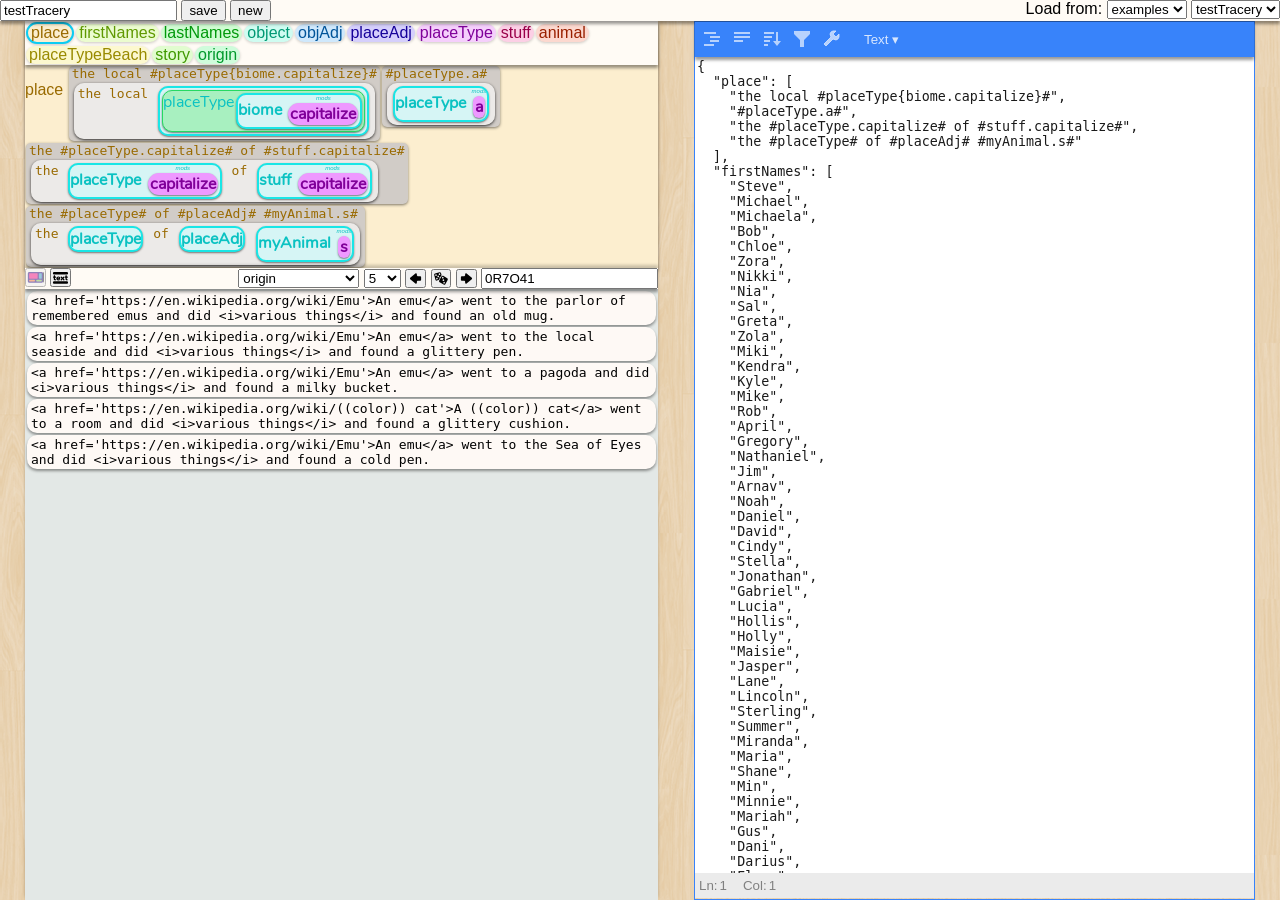
<file: linter.html>
<!DOCTYPE html>
<html>
<head profile="http://www.w3.org/2005/10/profile">
<link rel="icon" 
      type="image/png" 
      href="css/icons/favicon/favicon.ico">
	<meta charset="utf-8">
	<meta name="viewport" content="width=device-width, initial-scale=1">

	<title>Tracery2 Aloft</title>
	<meta name="description" content="A site for bots by @galaxykate">
	<meta name="author" content="@galaxykate">
	<link rel="stylesheet" type="text/css" href="css/page.css" />
	<link rel="stylesheet" type="text/css" href="css/v-eryeditor.css" />
	<link rel="stylesheet" type="text/css" href="css/parse-ui.css" />
	<link rel="stylesheet" type="text/css" href="css/jsoneditor.min.css" />

	<link rel="stylesheet" type="text/css" href="css/jqueryui/jquery-ui.css" />

</head>

<body>

	
	<main>
		
		<div id="main-app" class="app">
			

		</div>
		
		
	</main>


</body>

<script type="text/javascript" src="js/vendor/jsoneditor.min.js"></script>
<script type="text/javascript" src="js/vendor/jquery-3.4.1.min.js"></script>
<script type="text/javascript" src="js/vendor/jquery-ui.min.js"></script>
<script type="text/javascript" src="js/vendor/vue.js"></script>
<script type="text/javascript" src="js/vendor/seedrandom.js"></script>

<script type="text/javascript" src="js/parse-utils.js"></script>

<script type="text/javascript" src="js/tracery.js"></script>
<script type="text/javascript" src="js/tracery-parser.js"></script>


<script type="text/javascript" src="js/v-eryparse.js"></script>
<script type="text/javascript" src="js/v-erypreview.js"></script>
<script type="text/javascript" src="js/v-jsoneditor.js"></script>
<script type="text/javascript" src="js/v-valeditor.js"></script>
<script type="text/javascript" src="js/v-eryeditor.js"></script>


<script type="text/javascript" src="js/io.js"></script>


<script type="text/javascript" src="js/linter-app.js"></script>


</html>
</file>
<file: css/page.css>
html, body, main {
	padding: 0px;
	margin: 0px;
	height: 100%;
	width: 100%;
	box-sizing: border-box;
}
body {
	background-image: url("img/retina_wood.png");
	background-color: #cccccc;
	display: flex;
	flex-direction: column;
	font-family: 'Nunito', sans-serif;
}

h1,h2 {

	font-family: 'Fredoka One', cursive;
}

header {
	
}

.header,header {

	background-color: var(--main-bg-color);
	
	display: flex;
	flex-direction: row;
	justify-content: space-between;
}

.app {
	width: 100%;
	height: 100%;
	display: flex;
	flex-direction: column;
	box-sizing: border-box;
}

.column {
	
	box-sizing: border-box;
	
}

.column-section {
	position: relative;
	box-sizing: border-box;
	
}


.svg-button.disabled {
	opacity: .5;
}
.svg-button {
font-size: 1em;
	/*background: none;
	border: none;*/
	height: 1.2em;
	width: 1.3em;
	margin: 0px;
	padding: 0px;

  vertical-align:middle;
}

.svg-button img {

	width: 100%;
	height: 100%;
	 
}



/* https://css-tricks.com/snippets/css/make-pre-text-wrap/ */
pre {
 white-space: pre-wrap;       /* css-3 */
 white-space: -moz-pre-wrap;  /* Mozilla, since 1999 */
 white-space: -pre-wrap;      /* Opera 4-6 */
 white-space: -o-pre-wrap;    /* Opera 7 */
 word-wrap: break-word;       /* Internet Explorer 5.5+ */
}
</file>
<file: css/v-eryeditor.css>
.ery-editor {
	margin: 0px 7px;
	
	flex: 1;
	box-sizing: border-box;
	display: flex;
	flex-direction: row;
	overflow: hidden;
}

.column {
	margin: 0px 18px;
	box-sizing: border-box;
	display: flex;
	flex-direction: column;
	
	
}

.column-section {
	/*background-color: hsla(26, 90%, 98%, 1);*/
	
}

.ery-trace {
	margin: 2px;
	overflow: hidden;
	background-color: hsla(26, 90%, 98%, 1);
	border-radius: 10px;
	box-shadow: 0px 2px 3px rgba(0, 0, 0, .4);
}
.ery-trace-text {
	margin: 0px;
	padding: 2px 4px;
}

.ery-keybrowser {
	max-height: 120px;
	overflow: scroll;
}


.ery-editor-jsonholder {
	flex: 1;
	width: 100%;
	height: 100%;
	box-sizing: border-box;
}

.ery-editor-controls {

	z-index: 70;
	box-shadow: 0px 3px 3px rgba(0, 0, 0, .5);
	
}


.ery-editor-ruleview {
	position: relative;
	overflow: scroll;
	background-color: hsla(150, 50%, 90%, 1);
	min-height: 10px;
	z-index: 90;
}


.ery-preview {
	/*border-top: 1px solid black;*/
	z-index: 80;
	background-color: hsla(150, 10%, 90%, 1);
	box-shadow: 0px -3px 3px rgba(0, 0, 0, .2);
	
	position: relative;
	flex: 1;
	display: flex;
	flex-direction: column;
	overflow: hidden;
	
}

.ery-preview>.content {
overflow: scroll;
flex: 1;
}



.ery-header,div.jsoneditor-menu {
	z-index: 100;
	position: relative;
	background-color: hsla(35, 100%, 98%, 1);
	box-shadow: 0px 3px 3px rgba(0, 0, 0, .4);
}


.content {
	z-index: 60;
	position: relative;
}

.ery-editor-jsoncolumn {
	flex: 1;
}

.ery-editor-viewcolumn {
	width: 50%;
	
}


.ery-key {
	border-radius: 30px;
	display: inline-block;
	margin: 1px;
	position: relative;

	padding: 0px 3px;
	background-color: hsla(190, 90%, 70%, 1);
	box-shadow: 0px 1px 3px rgba(0, 0, 0, .2);
}

.ery-key.selected {
	border: 2px solid hsla(190, 90%, 50%, 1);
	background-color: hsla(190, 90%, 90%, 1);
	box-shadow: 0px 1px 3px rgba(0, 0, 0, .2);
}



.ery-key-errorblip {
	text-align: center;
	width: 15px;
	height: 15px;
	font-size: .8em;
	border-radius: 40px;
	right: -5px;
	top: -5px;
	background-color:  hsla(350, 90%, 70%, 1);
	position: absolute;
	box-shadow: 0px 1px 3px rgba(0, 0, 0, .2);
}

.ery-ruleeditor {
	border-radius: 5px;
	display: inline-block;
	margin: 1px;
	position: relative;

	padding: 0px 3px;
	background-color: hsla(32, 10%, 80%, 1);
	box-shadow: 0px 1px 3px rgba(0, 0, 0, .5);
}
</file>
<file: css/parse-ui.css>
@font-face {
  font-family: keyFont;
  src: url(fonts/Nunito-Regular.ttf);
}

.tracery-node {
	box-sizing: border-box;
	align-self:flex-start;
	vertical-align: top;
	display: inline-block;
	
	margin: 2px;
	box-shadow: 0px 1px 2px rgba(0, 0, 0, .5);
	
}

.tracery-node-emptynode {
	background-color: hsla(5, 100%, 70%, 1);
	color: hsla(5, 100%, 30%, 1);
}


.tracery-node.selected {
	border: 1px solid magenta;
}

.tracery-node-labelsection {
	text-align: center;
	display: inline-block;

}

.tracery-node-labelsection-item {
	display: inline-block;
	
}

.tracery-node-labelsection .label {
	font-style: italic;
	font-size: .2em;
}

.tracery-node-raw {
	margin: 0px;
}

.tracery-node-rule {
	margin: 2px;
	padding: 1px 4px;
	background-color: hsla(200, 70%, 100%, .6);
	box-shadow: 0px 1px 3px rgba(0, 0, 0, .8);
	border-radius: 10px;
}

.tracery-node-error {
	margin: 1px;
	display: inline-block;
	background-color: hsla(0, 70%, 90%, 1);
	color: hsla(0, 70%, 50%, 1);
}

.tracery-node-error .header {
	box-shadow: none;
	font-size: 60%;
	font-style: italic;
	color: hsla(0, 70%, 50%, .8);
	
}

.tracery-node-plainkey {
	display: inline-block;
	font-weight: bold;
	font-family: keyFont, Arial, sanserif;

}

.tracery-node-error .content {
	font-size: 80%;
	font-style: italic;
	color: hsla(0, 70%, 50%, .8);
}

.tracery-node-action {
	background-color: hsla(140, 90%, 60%, 1);
	border: 2px solid hsla(140, 90%, 20%, 1);
	
}

.tracery-node-push,.tracery-node-pop {
	background-color: hsla(140, 80%, 90%, 1);
	color: hsla(140, 40%, 40%, 1);
	border: 2px solid hsla(140, 80%, 50%, 1);	
}

.tracery-node-pop{
	border-radius: 3px 30px 30px 3px;
}

.tracery-node-push{
	border-radius: 30px 3px 3px 30px;
}

.tracery-node-tag {
	overflow: hidden;
	border-radius: 10px;
	background-color: hsla(180, 60%, 90%, 1);

	color: hsla(180, 90%, 40%, 1);
	border: 2px solid hsla(180, 80%, 50%, 1);
	
}

.tracery-node-section-tagsource {
	
}

.tracery-node-section-tagmods {
	margin: 3px;
	padding: 2px 4px;
	border-radius: 10px;
	background-color: hsla(180, 70%, 80%, 1);
}



.tracery-node-sectionlabel {
	font-size: 60%;
	font-style: italic;
	color:  hsla(320, 0%, 0%, .4);
}
.tracery-node-section {
box-sizing: border-box;
	
}




.tracery-node-key {
	border-radius: 10px;
	border: 1px solid hsla(140, 70%, 50%, 1);
	background-color: hsla(140, 70%, 80%, 1);
}

.tracery-node-key pre {
	font-family: keyFont, Arial, sanserif;
}


.tracery-node-header {
	display: flex;
	flex-direction: row;
	padding: 3px;
	background-color: hsla(240, 20%, 90%, 1);
	box-shadow: 0px 1px 3px rgba(0, 0, 0, .2);

}
.tracery-node pre {
	display: inline-block;
	margin: 0px;
	
}
.tracery-node-text {
	display: inline-block;
	padding: 2px 4px;
	
}

.tracery-node-mods {
	display: inline-block;
	background-color: hsla(290, 20%, 90%, 1);
}


.tracery-node-operator {
	text-align: center;
	border-radius: 40px;
	background-color: hsla(140, 90%, 70%, 1);
	box-shadow: 0px 1px 3px rgba(0, 0, 0, .2);
}
.tracery-node-number {
	text-align: center;
	border-radius: 40px;
	background-color: hsla(240, 90%, 70%, 1);
	box-shadow: 0px 1px 3px rgba(0, 0, 0, .2);
}
.tracery-node-type {
	font-size: 80%;
	font-weight: bold;
}

.tracery-node-raw-oneline  {
	max-width: 300px;
	overflow: scroll;
}
.tracery-node-raw-oneline pre {

	white-space: nowrap;   
}

.tracery-node-fxn {
	padding: 0px 2px;
	border-radius: 20px;
	background-color: hsla(290, 100%, 80%, 1);	
	color: hsla(290, 100%, 30%, 1);	
}


.tracery-node-address {
	padding: 2px 5px;
	border-radius: 4px 30px 30px 4px ;
	background-color: hsla(320, 100%, 80%, 1);	
	color: hsla(320, 100%, 30%, 1);	
}

.tracery-node-content {
	display: flex;
	flex-direction: row;
	box-sizing: border-box;
	
}

.tracery-node-parameters {
	border: solid;
	border-radius: .6em;
	border-width: 0em .2em;
	display: flex;
	flex-direction: row;
	
	border-color: hsla(0, 0%, 0%, .4);
	
}

.tracery-node-parameter {
	padding: 0px 2px;
	display: flex;
	flex-direction: row;
}

.tracery-node-punctuation {
	display: inline-block;
	text-align: center;
	width: .5em;
	height: 1em;
}



.tracery-previewnode {
	display: inline-block;
}

.tracery-previewnode {
	text-align: center;
}

.tracery-previewnode-rule {
	padding: 2px;
	box-shadow: 0px 1px 3px rgba(0, 0, 0, .5);
}

pre.tracery-previewnode-text  {
	margin: 0px;
}

.tracery-previewnode-finished{
	background-color: hsla(40, 20%, 90%, .3);
	font-size: 70%;
	font-style: italic;
}

.tracery-previewnode-address{
	padding: 0px 3px;
	font-size: 70%;
	font-weight: bold;
}


.parse-block {
	display: inline-block;
	margin: 3px;
	padding: 3px;
	background-color: hsla(40, 20%, 90%, 1);
	box-shadow: 0px 1px 3px rgba(0, 0, 0, .2);
	border: 2px solid aquamarine;
}

.parse-block pre {
	display: inline-block;
	margin: 3px;
	padding: 1px 3px;
	background-color: hsla(320, 80%, 70%, 1);
	border-radius: 100px;
	box-shadow: 0px 1px 3px rgba(0, 0, 0, .2);
	
}

.parse-protector {
	display: inline-block;
	margin: 3px;
	padding: 1px 4px;
	background-color: hsla(120, 80%, 70%, 1);
	border-radius: 100px;
	box-shadow: 0px 1px 3px rgba(0, 0, 0, .2);
}


.parse-optree {
	display: inline-block;
	margin: 3px;
	padding: 1px 4px;
	background-color: hsla(120, 80%, 70%, 1);
	box-shadow: 0px 1px 3px rgba(0, 0, 0, .2);
}

.parse-op {
	display: inline-block;
	margin: 3px;
	padding: 1px 4px;
	background-color: hsla(320, 80%, 80%, 1);
	border-radius: 100px;
	box-shadow: 0px 1px 3px rgba(0, 0, 0, .2);
}
</file>
<file: css/jsoneditor.min.css>
div.jsoneditor .jsoneditor-search input{height:auto;border:inherit}div.jsoneditor .jsoneditor-search input:focus{border:none!important;box-shadow:none!important}div.jsoneditor table{border-collapse:collapse;width:auto}div.jsoneditor td,div.jsoneditor th{padding:0;display:table-cell;text-align:left;vertical-align:inherit;border-radius:inherit}div.jsoneditor-field,div.jsoneditor-readonly,div.jsoneditor-value{border:1px solid transparent;min-height:16px;min-width:32px;padding:2px;margin:1px;word-wrap:break-word;float:left}div.jsoneditor-field p,div.jsoneditor-value p{margin:0}div.jsoneditor-value{word-break:break-word}div.jsoneditor-readonly{min-width:16px;color:grey}div.jsoneditor-empty{border-color:#d3d3d3;border-style:dashed;border-radius:2px}div.jsoneditor-field.jsoneditor-empty::after,div.jsoneditor-value.jsoneditor-empty::after{pointer-events:none;color:#d3d3d3;font-size:8pt}div.jsoneditor-field.jsoneditor-empty::after{content:"field"}div.jsoneditor-value.jsoneditor-empty::after{content:"value"}a.jsoneditor-value.jsoneditor-url,div.jsoneditor-value.jsoneditor-url{color:green;text-decoration:underline}a.jsoneditor-value.jsoneditor-url{display:inline-block;padding:2px;margin:2px}a.jsoneditor-value.jsoneditor-url:focus,a.jsoneditor-value.jsoneditor-url:hover{color:#ee422e}div.jsoneditor td.jsoneditor-separator{padding:3px 0;vertical-align:top;color:grey}div.jsoneditor-field.jsoneditor-highlight,div.jsoneditor-field[contenteditable=true]:focus,div.jsoneditor-field[contenteditable=true]:hover,div.jsoneditor-value.jsoneditor-highlight,div.jsoneditor-value[contenteditable=true]:focus,div.jsoneditor-value[contenteditable=true]:hover{background-color:#ffffab;border:1px solid #ff0;border-radius:2px}div.jsoneditor-field.jsoneditor-highlight-active,div.jsoneditor-field.jsoneditor-highlight-active:focus,div.jsoneditor-field.jsoneditor-highlight-active:hover,div.jsoneditor-value.jsoneditor-highlight-active,div.jsoneditor-value.jsoneditor-highlight-active:focus,div.jsoneditor-value.jsoneditor-highlight-active:hover{background-color:#fe0;border:1px solid #ffc700;border-radius:2px}div.jsoneditor-value.jsoneditor-string{color:green}div.jsoneditor-value.jsoneditor-array,div.jsoneditor-value.jsoneditor-object{min-width:16px;color:grey}div.jsoneditor-value.jsoneditor-number{color:#ee422e}div.jsoneditor-value.jsoneditor-boolean{color:#ff8c00}div.jsoneditor-value.jsoneditor-null{color:#004ed0}div.jsoneditor-value.jsoneditor-invalid{color:#000}div.jsoneditor-tree button.jsoneditor-button{width:24px;height:24px;padding:0;margin:0;border:none;cursor:pointer;background:transparent url(img/jsoneditor-icons.svg)}div.jsoneditor-mode-form tr.jsoneditor-expandable td.jsoneditor-tree,div.jsoneditor-mode-view tr.jsoneditor-expandable td.jsoneditor-tree{cursor:pointer}div.jsoneditor-tree button.jsoneditor-collapsed{background-position:0 -48px}div.jsoneditor-tree button.jsoneditor-expanded{background-position:0 -72px}div.jsoneditor-tree button.jsoneditor-contextmenu{background-position:-48px -72px}div.jsoneditor-tree button.jsoneditor-contextmenu.jsoneditor-selected,div.jsoneditor-tree button.jsoneditor-contextmenu:focus,div.jsoneditor-tree button.jsoneditor-contextmenu:hover,tr.jsoneditor-selected.jsoneditor-first button.jsoneditor-contextmenu{background-position:-48px -48px}div.jsoneditor-tree :focus{outline:0}div.jsoneditor-tree button.jsoneditor-button:focus{background-color:#f5f5f5;outline:#e5e5e5 solid 1px}div.jsoneditor-tree button.jsoneditor-invisible{visibility:hidden;background:0 0}div.jsoneditor-tree div.jsoneditor-show-more{display:inline-block;padding:3px 4px;margin:2px 0;background-color:#e5e5e5;border-radius:3px;color:grey;font-family:arial,sans-serif;font-size:10pt}div.jsoneditor-tree div.jsoneditor-show-more a{display:inline-block;color:grey}div.jsoneditor-tree div.jsoneditor-show-more a:focus,div.jsoneditor-tree div.jsoneditor-show-more a:hover{color:#ee422e}div.jsoneditor-tree div.jsoneditor-color{display:inline-block;width:12px;height:12px;margin:4px;border:1px solid grey;cursor:pointer}div.jsoneditor div.jsoneditor-anchor .picker_wrapper.popup.popup_bottom{top:28px;left:-10px}div.jsoneditor-tree div.jsoneditor-date{background:#a1a1a1;color:#fff;font-family:arial,sans-serif;border-radius:3px;display:inline-block;padding:3px;margin:0 3px}div.jsoneditor{color:#1a1a1a;border:1px solid #3883fa;-moz-box-sizing:border-box;-webkit-box-sizing:border-box;box-sizing:border-box;width:100%;height:100%;position:relative;padding:0;line-height:100%}div.jsoneditor-tree table.jsoneditor-tree{border-collapse:collapse;border-spacing:0;width:100%}div.jsoneditor-tree div.jsoneditor-tree-inner{padding-bottom:300px}div.jsoneditor-outer{position:static;width:100%;height:100%;margin:0;padding:0;-moz-box-sizing:border-box;-webkit-box-sizing:border-box;box-sizing:border-box}div.jsoneditor-outer.has-nav-bar{margin-top:-26px;padding-top:26px}div.jsoneditor-outer.has-status-bar{margin-bottom:-26px;padding-bottom:26px}div.jsoneditor-outer.has-main-menu-bar{margin-top:-35px;padding-top:35px}div.jsoneditor-outer.has-nav-bar.has-main-menu-bar{margin-top:-61px;padding-top:61px}.ace-jsoneditor,textarea.jsoneditor-text{min-height:150px}div.jsoneditor-tree{width:100%;height:100%;position:relative;overflow:auto}textarea.jsoneditor-text{width:100%;height:100%;margin:0;-moz-box-sizing:border-box;-webkit-box-sizing:border-box;box-sizing:border-box;outline-width:0;border:none;background-color:#fff;resize:none}tr.jsoneditor-highlight,tr.jsoneditor-selected{background-color:#d3d3d3}tr.jsoneditor-selected button.jsoneditor-contextmenu,tr.jsoneditor-selected button.jsoneditor-dragarea{visibility:hidden}tr.jsoneditor-selected.jsoneditor-first button.jsoneditor-contextmenu,tr.jsoneditor-selected.jsoneditor-first button.jsoneditor-dragarea{visibility:visible}div.jsoneditor-tree button.jsoneditor-dragarea{background:url(img/jsoneditor-icons.svg) -72px -72px;cursor:move}div.jsoneditor-tree button.jsoneditor-dragarea:focus,div.jsoneditor-tree button.jsoneditor-dragarea:hover,tr.jsoneditor-selected.jsoneditor-first button.jsoneditor-dragarea{background-position:-72px -48px}div.jsoneditor td,div.jsoneditor th,div.jsoneditor tr{padding:0;margin:0}div.jsoneditor td{vertical-align:top}div.jsoneditor td.jsoneditor-tree{vertical-align:top}.jsoneditor-schema-error,div.jsoneditor td,div.jsoneditor textarea,div.jsoneditor th,div.jsoneditor-field,div.jsoneditor-value{font-family:"dejavu sans mono","droid sans mono",consolas,monaco,"lucida console","courier new",courier,monospace,sans-serif;font-size:10pt;color:#1a1a1a}.jsoneditor-schema-error{cursor:default;display:inline-block;height:24px;line-height:24px;position:relative;text-align:center;width:24px}div.jsoneditor-tree .jsoneditor-button.jsoneditor-schema-error{width:24px;height:24px;padding:0;margin:0 4px 0 0;background:url(img/jsoneditor-icons.svg) -168px -48px}.jsoneditor-text-errors tr.jump-to-line:hover{text-decoration:underline;cursor:pointer}.jsoneditor-schema-error .jsoneditor-popover{background-color:#4c4c4c;border-radius:3px;box-shadow:0 0 5px rgba(0,0,0,.4);color:#fff;display:none;padding:7px 10px;position:absolute;width:200px;z-index:4}.jsoneditor-schema-error .jsoneditor-popover.jsoneditor-above{bottom:32px;left:-98px}.jsoneditor-schema-error .jsoneditor-popover.jsoneditor-below{top:32px;left:-98px}.jsoneditor-schema-error .jsoneditor-popover.jsoneditor-left{top:-7px;right:32px}.jsoneditor-schema-error .jsoneditor-popover.jsoneditor-right{top:-7px;left:32px}.jsoneditor-schema-error .jsoneditor-popover:before{border-right:7px solid transparent;border-left:7px solid transparent;content:'';display:block;left:50%;margin-left:-7px;position:absolute}.jsoneditor-schema-error .jsoneditor-popover.jsoneditor-above:before{border-top:7px solid #4c4c4c;bottom:-7px}.jsoneditor-schema-error .jsoneditor-popover.jsoneditor-below:before{border-bottom:7px solid #4c4c4c;top:-7px}.jsoneditor-schema-error .jsoneditor-popover.jsoneditor-left:before{border-left:7px solid #4c4c4c;border-top:7px solid transparent;border-bottom:7px solid transparent;content:'';top:19px;right:-14px;left:inherit;margin-left:inherit;margin-top:-7px;position:absolute}.jsoneditor-schema-error .jsoneditor-popover.jsoneditor-right:before{border-right:7px solid #4c4c4c;border-top:7px solid transparent;border-bottom:7px solid transparent;content:'';top:19px;left:-14px;margin-left:inherit;margin-top:-7px;position:absolute}.jsoneditor-schema-error:focus .jsoneditor-popover,.jsoneditor-schema-error:hover .jsoneditor-popover{display:block;-webkit-animation:fade-in .3s linear 1,move-up .3s linear 1;-moz-animation:fade-in .3s linear 1,move-up .3s linear 1;-ms-animation:fade-in .3s linear 1,move-up .3s linear 1}@-webkit-keyframes fade-in{from{opacity:0}to{opacity:1}}@-moz-keyframes fade-in{from{opacity:0}to{opacity:1}}@-ms-keyframes fade-in{from{opacity:0}to{opacity:1}}.jsoneditor .jsoneditor-validation-errors-container{max-height:130px;overflow-y:auto}.jsoneditor .jsoneditor-additional-errors{position:absolute;margin:auto;bottom:31px;left:calc(50% - 92px);color:grey;background-color:#ebebeb;padding:7px 15px;border-radius:8px}.jsoneditor .jsoneditor-additional-errors.visible{visibility:visible;opacity:1;transition:opacity 2s linear}.jsoneditor .jsoneditor-additional-errors.hidden{visibility:hidden;opacity:0;transition:visibility 0s 2s,opacity 2s linear}.jsoneditor .jsoneditor-text-errors{width:100%;border-collapse:collapse;border-top:1px solid gold}.jsoneditor .jsoneditor-text-errors td{padding:3px 6px;vertical-align:middle}.jsoneditor .jsoneditor-text-errors tr{background-color:#ffef8b}.jsoneditor .jsoneditor-text-errors tr.parse-error{background-color:#ee2e2e70}.jsoneditor-text-errors .jsoneditor-schema-error{border:none;width:24px;height:24px;padding:0;margin:0 4px 0 0;cursor:pointer}.jsoneditor-text-errors tr .jsoneditor-schema-error{background:url(img/jsoneditor-icons.svg) -168px -48px}.jsoneditor-text-errors tr.parse-error .jsoneditor-schema-error{background:url(img/jsoneditor-icons.svg) -25px 0}.fadein{-webkit-animation:fadein .3s;animation:fadein .3s;-moz-animation:fadein .3s;-o-animation:fadein .3s}@-webkit-keyframes fadein{0%{opacity:0}100%{opacity:1}}@-moz-keyframes fadein{0%{opacity:0}100%{opacity:1}}@keyframes fadein{0%{opacity:0}100%{opacity:1}}@-o-keyframes fadein{0%{opacity:0}100%{opacity:1}}div.jsoneditor-contextmenu-root{position:relative;width:0;height:0}div.jsoneditor-contextmenu{position:absolute;box-sizing:content-box;z-index:99999}div.jsoneditor-contextmenu li,div.jsoneditor-contextmenu ul{box-sizing:content-box;position:relative}div.jsoneditor-contextmenu ul{position:relative;left:0;top:0;width:128px;background:#fff;border:1px solid #d3d3d3;box-shadow:2px 2px 12px rgba(128,128,128,.3);list-style:none;margin:0;padding:0}div.jsoneditor-contextmenu ul li button{position:relative;padding:0 4px 0 0;margin:0;width:128px;height:auto;border:none;cursor:pointer;color:#4d4d4d;background:0 0;font-size:10pt;font-family:arial,sans-serif;box-sizing:border-box;text-align:left}div.jsoneditor-contextmenu ul li button::-moz-focus-inner{padding:0;border:0}div.jsoneditor-contextmenu ul li button:focus,div.jsoneditor-contextmenu ul li button:hover{color:#1a1a1a;background-color:#f5f5f5;outline:0}div.jsoneditor-contextmenu ul li button.jsoneditor-default{width:96px}div.jsoneditor-contextmenu ul li button.jsoneditor-expand{float:right;width:32px;height:24px;border-left:1px solid #e5e5e5}div.jsoneditor-contextmenu div.jsoneditor-icon{position:absolute;top:0;left:0;width:24px;height:24px;border:none;padding:0;margin:0;background-image:url(img/jsoneditor-icons.svg)}div.jsoneditor-contextmenu ul li ul div.jsoneditor-icon{margin-left:24px}div.jsoneditor-contextmenu div.jsoneditor-text{padding:4px 0 4px 24px;word-wrap:break-word}div.jsoneditor-contextmenu div.jsoneditor-text.jsoneditor-right-margin{padding-right:24px}div.jsoneditor-contextmenu ul li button div.jsoneditor-expand{position:absolute;top:0;right:0;width:24px;height:24px;padding:0;margin:0 4px 0 0;background:url(img/jsoneditor-icons.svg) 0 -72px}div.jsoneditor-contextmenu div.jsoneditor-separator{height:0;border-top:1px solid #e5e5e5;padding-top:5px;margin-top:5px}div.jsoneditor-contextmenu button.jsoneditor-remove>div.jsoneditor-icon{background-position:-24px 0}div.jsoneditor-contextmenu button.jsoneditor-append>div.jsoneditor-icon{background-position:0 0}div.jsoneditor-contextmenu button.jsoneditor-insert>div.jsoneditor-icon{background-position:0 0}div.jsoneditor-contextmenu button.jsoneditor-duplicate>div.jsoneditor-icon{background-position:-48px 0}div.jsoneditor-contextmenu button.jsoneditor-sort-asc>div.jsoneditor-icon{background-position:-168px 0}div.jsoneditor-contextmenu button.jsoneditor-sort-desc>div.jsoneditor-icon{background-position:-192px 0}div.jsoneditor-contextmenu button.jsoneditor-transform>div.jsoneditor-icon{background-position:-216px 0}div.jsoneditor-contextmenu ul li button.jsoneditor-selected,div.jsoneditor-contextmenu ul li button.jsoneditor-selected:focus,div.jsoneditor-contextmenu ul li button.jsoneditor-selected:hover{color:#fff;background-color:#ee422e}div.jsoneditor-contextmenu ul li{overflow:hidden}div.jsoneditor-contextmenu ul li ul{display:none;position:relative;left:-10px;top:0;border:none;box-shadow:inset 0 0 10px rgba(128,128,128,.5);padding:0 10px;-webkit-transition:all .3s ease-out;-moz-transition:all .3s ease-out;-o-transition:all .3s ease-out;transition:all .3s ease-out}div.jsoneditor-contextmenu ul li ul li button{padding-left:24px;animation:all ease-in-out 1s}div.jsoneditor-contextmenu ul li ul li button:focus,div.jsoneditor-contextmenu ul li ul li button:hover{background-color:#f5f5f5}div.jsoneditor-contextmenu button.jsoneditor-type-string>div.jsoneditor-icon{background-position:-144px 0}div.jsoneditor-contextmenu button.jsoneditor-type-auto>div.jsoneditor-icon{background-position:-120px 0}div.jsoneditor-contextmenu button.jsoneditor-type-object>div.jsoneditor-icon{background-position:-72px 0}div.jsoneditor-contextmenu button.jsoneditor-type-array>div.jsoneditor-icon{background-position:-96px 0}div.jsoneditor-contextmenu button.jsoneditor-type-modes>div.jsoneditor-icon{background-image:none;width:6px}.jsoneditor-modal-overlay{position:absolute!important;background:#010101!important;opacity:.3!important}.jsoneditor-modal{position:absolute!important;max-width:95%!important;width:auto!important;border-radius:2px!important;padding:45px 15px 15px 15px!important;box-shadow:2px 2px 12px rgba(128,128,128,.3)!important;color:#4d4d4d;line-height:1.3em}.jsoneditor-modal.jsoneditor-modal-transform{width:600px!important}.jsoneditor-modal .pico-modal-header{position:absolute;box-sizing:border-box;top:0;left:0;width:100%;padding:0 10px;height:30px;line-height:30px;font-family:arial,sans-serif;font-size:11pt;background:#3883fa;color:#fff}.jsoneditor-modal table{width:100%}.jsoneditor-modal table td,.jsoneditor-modal table th{padding:5px 20px 5px 0;text-align:left;vertical-align:top;font-weight:400;color:#4d4d4d;line-height:32px}.jsoneditor-modal p:first-child{margin-top:0}.jsoneditor-modal a{color:#3883fa}.jsoneditor-modal table td.jsoneditor-modal-input{text-align:right;padding-right:0;white-space:nowrap}.jsoneditor-modal table td.jsoneditor-modal-actions{padding-top:15px}.jsoneditor-modal .pico-close{background:0 0!important;font-size:24px!important;top:7px!important;right:7px!important;color:#fff}.jsoneditor-modal #query,.jsoneditor-modal input,.jsoneditor-modal select,.jsoneditor-modal textarea{background:#fff;border:1px solid #d3d3d3;color:#4d4d4d;border-radius:3px;padding:4px}.jsoneditor-modal,.jsoneditor-modal #query,.jsoneditor-modal input,.jsoneditor-modal option,.jsoneditor-modal select,.jsoneditor-modal table td,.jsoneditor-modal table th,.jsoneditor-modal textarea{font-size:10.5pt;font-family:arial,sans-serif}.jsoneditor-modal #query,.jsoneditor-modal .jsoneditor-transform-preview{font-family:"dejavu sans mono","droid sans mono",consolas,monaco,"lucida console","courier new",courier,monospace,sans-serif;font-size:10pt}.jsoneditor-modal input[type=button],.jsoneditor-modal input[type=submit]{background:#f5f5f5;padding:4px 20px}.jsoneditor-modal input,.jsoneditor-modal select{cursor:pointer}.jsoneditor-modal input{padding:4px}.jsoneditor-modal input[type=text]{cursor:inherit}.jsoneditor-modal input[disabled]{background:#d3d3d3;color:grey}.jsoneditor-modal .jsoneditor-select-wrapper{position:relative;display:inline-block}.jsoneditor-modal .jsoneditor-select-wrapper:after{content:"";width:0;height:0;border-left:5px solid transparent;border-right:5px solid transparent;border-top:6px solid #666;position:absolute;right:8px;top:14px;pointer-events:none}.jsoneditor-modal select{padding:3px 24px 3px 10px;min-width:180px;max-width:350px;-webkit-appearance:none;-moz-appearance:none;appearance:none;text-indent:0;text-overflow:"";font-size:10pt;line-height:1.5em}.jsoneditor-modal select::-ms-expand{display:none}.jsoneditor-modal .jsoneditor-button-group input{padding:4px 10px;margin:0;border-radius:0;border-left-style:none}.jsoneditor-modal .jsoneditor-button-group input.jsoneditor-button-first{border-top-left-radius:3px;border-bottom-left-radius:3px;border-left-style:solid}.jsoneditor-modal .jsoneditor-button-group input.jsoneditor-button-last{border-top-right-radius:3px;border-bottom-right-radius:3px}.jsoneditor-modal .jsoneditor-button-group.jsoneditor-button-group-value-asc input.jsoneditor-button-asc,.jsoneditor-modal .jsoneditor-button-group.jsoneditor-button-group-value-desc input.jsoneditor-button-desc{background:#3883fa;border-color:#3883fa;color:#fff}.jsoneditor-modal #query,.jsoneditor-modal .jsoneditor-transform-preview{width:100%;box-sizing:border-box}.jsoneditor-modal .jsoneditor-transform-preview{background:#f5f5f5;height:200px}.jsoneditor-modal .jsoneditor-transform-preview.jsoneditor-error{color:#ee422e}.jsoneditor-modal .jsoneditor-jmespath-wizard{line-height:1.2em;width:100%;background:#ffffe0;border:1px solid #ffe99a;padding:0 10px 10px;border-radius:3px}.jsoneditor-modal .jsoneditor-jmespath-wizard-label{font-style:italic;margin:4px 0 2px 0}.jsoneditor-modal .jsoneditor-inline{position:relative;display:inline-block;width:100%;padding:2px}.jsoneditor-modal .jsoneditor-jmespath-filter{display:flex;flex-wrap:wrap}.jsoneditor-modal .jsoneditor-jmespath-filter-field{width:170px}.jsoneditor-modal .jsoneditor-jmespath-filter-relation{width:100px}.jsoneditor-modal .jsoneditor-jmespath-filter-value{min-width:100px;flex:1}.jsoneditor-modal .jsoneditor-jmespath-sort-field{width:170px}.jsoneditor-modal .jsoneditor-jmespath-sort-order{width:150px}.jsoneditor-modal .jsoneditor-jmespath-select-fields{width:100%}.jsoneditor-modal .selectr-selected{border-color:#d3d3d3;padding:4px 28px 4px 8px}.jsoneditor-modal .selectr-selected .selectr-tag{background-color:#3883fa;border-radius:5px}div.jsoneditor-menu{width:100%;height:35px;padding:2px;margin:0;-moz-box-sizing:border-box;-webkit-box-sizing:border-box;box-sizing:border-box;color:#fff;background-color:#3883fa;border-bottom:1px solid #3883fa}div.jsoneditor-menu>button,div.jsoneditor-menu>div.jsoneditor-modes>button{width:26px;height:26px;margin:2px;padding:0;border-radius:2px;border:1px solid transparent;background:transparent url(img/jsoneditor-icons.svg);color:#fff;opacity:.8;font-family:arial,sans-serif;font-size:10pt;float:left}div.jsoneditor-menu>button:hover,div.jsoneditor-menu>div.jsoneditor-modes>button:hover{background-color:rgba(255,255,255,.2);border:1px solid rgba(255,255,255,.4)}div.jsoneditor-menu>button:active,div.jsoneditor-menu>button:focus,div.jsoneditor-menu>div.jsoneditor-modes>button:active,div.jsoneditor-menu>div.jsoneditor-modes>button:focus{background-color:rgba(255,255,255,.3)}div.jsoneditor-menu>button:disabled,div.jsoneditor-menu>div.jsoneditor-modes>button:disabled{opacity:.5}div.jsoneditor-menu>button.jsoneditor-collapse-all{background-position:0 -96px}div.jsoneditor-menu>button.jsoneditor-expand-all{background-position:0 -120px}div.jsoneditor-menu>button.jsoneditor-sort{background-position:-120px -96px}div.jsoneditor-menu>button.jsoneditor-transform{background-position:-144px -96px}div.jsoneditor.jsoneditor-mode-form>div.jsoneditor-menu>button.jsoneditor-sort,div.jsoneditor.jsoneditor-mode-form>div.jsoneditor-menu>button.jsoneditor-transform,div.jsoneditor.jsoneditor-mode-view>div.jsoneditor-menu>button.jsoneditor-sort,div.jsoneditor.jsoneditor-mode-view>div.jsoneditor-menu>button.jsoneditor-transform{display:none}div.jsoneditor-menu>button.jsoneditor-undo{background-position:-24px -96px}div.jsoneditor-menu>button.jsoneditor-undo:disabled{background-position:-24px -120px}div.jsoneditor-menu>button.jsoneditor-redo{background-position:-48px -96px}div.jsoneditor-menu>button.jsoneditor-redo:disabled{background-position:-48px -120px}div.jsoneditor-menu>button.jsoneditor-compact{background-position:-72px -96px}div.jsoneditor-menu>button.jsoneditor-format{background-position:-72px -120px}div.jsoneditor-menu>button.jsoneditor-repair{background-position:-96px -96px}div.jsoneditor-menu>div.jsoneditor-modes{display:inline-block;float:left}div.jsoneditor-menu>div.jsoneditor-modes>button{background-image:none;width:auto;padding-left:6px;padding-right:6px}div.jsoneditor-menu>button.jsoneditor-separator,div.jsoneditor-menu>div.jsoneditor-modes>button.jsoneditor-separator{margin-left:10px}div.jsoneditor-menu a{font-family:arial,sans-serif;font-size:10pt;color:#fff;opacity:.8;vertical-align:middle}div.jsoneditor-menu a:hover{opacity:1}div.jsoneditor-menu a.jsoneditor-poweredBy{font-size:8pt;position:absolute;right:0;top:0;padding:10px}table.jsoneditor-search div.jsoneditor-results,table.jsoneditor-search input{font-family:arial,sans-serif;font-size:10pt;color:#1a1a1a;background:0 0}table.jsoneditor-search div.jsoneditor-results{color:#fff;padding-right:5px;line-height:24px;padding-top:2px}table.jsoneditor-search{position:absolute;right:4px;top:4px;border-collapse:collapse;border-spacing:0}table.jsoneditor-search div.jsoneditor-frame{border:1px solid transparent;background-color:#fff;padding:0 2px;margin:0}table.jsoneditor-search div.jsoneditor-frame table{border-collapse:collapse}table.jsoneditor-search input{width:120px;border:none;outline:0;margin:1px;line-height:20px}table.jsoneditor-search button{width:16px;height:24px;padding:0;margin:0;border:none;background:url(img/jsoneditor-icons.svg);vertical-align:top}table.jsoneditor-search button:hover{background-color:transparent}table.jsoneditor-search button.jsoneditor-refresh{width:18px;background-position:-99px -73px}table.jsoneditor-search button.jsoneditor-next{cursor:pointer;background-position:-124px -73px}table.jsoneditor-search button.jsoneditor-next:hover{background-position:-124px -49px}table.jsoneditor-search button.jsoneditor-previous{cursor:pointer;background-position:-148px -73px;margin-right:2px}table.jsoneditor-search button.jsoneditor-previous:hover{background-position:-148px -49px}div.jsoneditor div.autocomplete.dropdown{position:absolute;background:#fff;box-shadow:2px 2px 12px rgba(128,128,128,.3);border:1px solid #d3d3d3;z-index:100;overflow-x:hidden;overflow-y:auto;cursor:default;margin:0;padding-left:2pt;padding-right:5pt;text-align:left;outline:0;font-family:"dejavu sans mono","droid sans mono",consolas,monaco,"lucida console","courier new",courier,monospace,sans-serif;font-size:10pt}div.jsoneditor div.autocomplete.dropdown .item{color:#333}div.jsoneditor div.autocomplete.dropdown .item.hover{background-color:#ddd}div.jsoneditor div.autocomplete.hint{color:#aaa;top:4px;left:4px}div.jsoneditor-treepath{padding:0 5px;overflow:hidden}div.jsoneditor-treepath div.jsoneditor-contextmenu-root{position:absolute;left:0}div.jsoneditor-treepath span.jsoneditor-treepath-element{margin:1px;font-family:arial,sans-serif;font-size:10pt}div.jsoneditor-treepath span.jsoneditor-treepath-seperator{margin:2px;font-size:9pt;font-family:arial,sans-serif}div.jsoneditor-treepath span.jsoneditor-treepath-element:hover,div.jsoneditor-treepath span.jsoneditor-treepath-seperator:hover{cursor:pointer;text-decoration:underline}div.jsoneditor-statusbar{line-height:26px;height:26px;margin-top:-1px;color:grey;background-color:#ebebeb;border-top:1px solid #d3d3d3;-moz-box-sizing:border-box;-webkit-box-sizing:border-box;box-sizing:border-box;font-size:10pt}div.jsoneditor-statusbar>.jsoneditor-curserinfo-label{margin:0 2px 0 4px}div.jsoneditor-statusbar>.jsoneditor-curserinfo-val{margin-right:12px}div.jsoneditor-statusbar>.jsoneditor-curserinfo-count{margin-left:4px}div.jsoneditor-statusbar>.jsoneditor-validation-error-icon{float:right;width:24px;height:24px;padding:0;margin-top:1px;background:url(img/jsoneditor-icons.svg) -168px -48px}div.jsoneditor-statusbar>.jsoneditor-validation-error-count{float:right;margin:0 4px 0 0}div.jsoneditor-statusbar>.jsoneditor-parse-error-icon{float:right;width:24px;height:24px;padding:0;margin:1px;background:url(img/jsoneditor-icons.svg) -25px 0}div.jsoneditor-navigation-bar{width:100%;height:26px;line-height:26px;padding:0;margin:0;border-bottom:1px solid #d3d3d3;-moz-box-sizing:border-box;-webkit-box-sizing:border-box;box-sizing:border-box;color:grey;background-color:#ebebeb;overflow:hidden;font-family:arial,sans-serif;font-size:10pt}/*!
 * Selectr 2.4.0
 * https://github.com/Mobius1/Selectr
 *
 * Released under the MIT license
 */.selectr-container{position:relative}.selectr-container li{list-style:none}.selectr-hidden{position:absolute;overflow:hidden;clip:rect(0,0,0,0);width:1px;height:1px;margin:-1px;padding:0;border:0 none}.selectr-visible{position:absolute;left:0;top:0;width:100%;height:100%;opacity:0;z-index:11}.selectr-desktop.multiple .selectr-visible{display:none}.selectr-desktop.multiple.native-open .selectr-visible{top:100%;min-height:200px!important;height:auto;opacity:1;display:block}.selectr-container.multiple.selectr-mobile .selectr-selected{z-index:0}.selectr-selected{position:relative;z-index:1;box-sizing:border-box;width:100%;padding:7px 28px 7px 14px;cursor:pointer;border:1px solid #999;border-radius:3px;background-color:#fff}.selectr-selected::before{position:absolute;top:50%;right:10px;width:0;height:0;content:'';-o-transform:rotate(0) translate3d(0,-50%,0);-ms-transform:rotate(0) translate3d(0,-50%,0);-moz-transform:rotate(0) translate3d(0,-50%,0);-webkit-transform:rotate(0) translate3d(0,-50%,0);transform:rotate(0) translate3d(0,-50%,0);border-width:4px 4px 0 4px;border-style:solid;border-color:#6c7a86 transparent transparent}.selectr-container.native-open .selectr-selected::before,.selectr-container.open .selectr-selected::before{border-width:0 4px 4px 4px;border-style:solid;border-color:transparent transparent #6c7a86}.selectr-label{display:none;overflow:hidden;width:100%;white-space:nowrap;text-overflow:ellipsis}.selectr-placeholder{color:#6c7a86}.selectr-tags{margin:0;padding:0;white-space:normal}.has-selected .selectr-tags{margin:0 0 -2px}.selectr-tag{list-style:none;position:relative;float:left;padding:2px 25px 2px 8px;margin:0 2px 2px 0;cursor:default;color:#fff;border:medium none;border-radius:10px;background:#acb7bf none repeat scroll 0 0}.selectr-container.multiple.has-selected .selectr-selected{padding:5px 28px 5px 5px}.selectr-options-container{position:absolute;z-index:10000;top:calc(100% - 1px);left:0;display:none;box-sizing:border-box;width:100%;border-width:0 1px 1px;border-style:solid;border-color:transparent #999 #999;border-radius:0 0 3px 3px;background-color:#fff}.selectr-container.open .selectr-options-container{display:block}.selectr-input-container{position:relative;display:none}.selectr-clear,.selectr-input-clear,.selectr-tag-remove{position:absolute;top:50%;right:22px;width:20px;height:20px;padding:0;cursor:pointer;-o-transform:translate3d(0,-50%,0);-ms-transform:translate3d(0,-50%,0);-moz-transform:translate3d(0,-50%,0);-webkit-transform:translate3d(0,-50%,0);transform:translate3d(0,-50%,0);border:medium none;background-color:transparent;z-index:11}.selectr-clear,.selectr-input-clear{display:none}.selectr-container.has-selected .selectr-clear,.selectr-input-container.active .selectr-input-clear{display:block}.selectr-selected .selectr-tag-remove{right:2px}.selectr-clear::after,.selectr-clear::before,.selectr-input-clear::after,.selectr-input-clear::before,.selectr-tag-remove::after,.selectr-tag-remove::before{position:absolute;top:5px;left:9px;width:2px;height:10px;content:' ';background-color:#6c7a86}.selectr-tag-remove::after,.selectr-tag-remove::before{top:4px;width:3px;height:12px;background-color:#fff}.selectr-clear:before,.selectr-input-clear::before,.selectr-tag-remove::before{-o-transform:rotate(45deg);-ms-transform:rotate(45deg);-moz-transform:rotate(45deg);-webkit-transform:rotate(45deg);transform:rotate(45deg)}.selectr-clear:after,.selectr-input-clear::after,.selectr-tag-remove::after{-o-transform:rotate(-45deg);-ms-transform:rotate(-45deg);-moz-transform:rotate(-45deg);-webkit-transform:rotate(-45deg);transform:rotate(-45deg)}.selectr-input-container.active,.selectr-input-container.active .selectr-clear{display:block}.selectr-input{top:5px;left:5px;box-sizing:border-box;width:calc(100% - 30px);margin:10px 15px;padding:7px 30px 7px 9px;border:1px solid #999;border-radius:3px}.selectr-notice{display:none;box-sizing:border-box;width:100%;padding:8px 16px;border-top:1px solid #999;border-radius:0 0 3px 3px;background-color:#fff}.selectr-container.notice .selectr-notice{display:block}.selectr-container.notice .selectr-selected{border-radius:3px 3px 0 0}.selectr-options{position:relative;top:calc(100% + 2px);display:none;overflow-x:auto;overflow-y:scroll;max-height:200px;margin:0;padding:0}.selectr-container.notice .selectr-options-container,.selectr-container.open .selectr-input-container,.selectr-container.open .selectr-options{display:block}.selectr-option{position:relative;display:block;padding:5px 20px;list-style:outside none none;cursor:pointer;font-weight:400}.selectr-options.optgroups>.selectr-option{padding-left:25px}.selectr-optgroup{font-weight:700;padding:0}.selectr-optgroup--label{font-weight:700;margin-top:10px;padding:5px 15px}.selectr-match{text-decoration:underline}.selectr-option.selected{background-color:#ddd}.selectr-option.active{color:#fff;background-color:#5897fb}.selectr-option.disabled{opacity:.4}.selectr-option.excluded{display:none}.selectr-container.open .selectr-selected{border-color:#999 #999 transparent #999;border-radius:3px 3px 0 0}.selectr-container.open .selectr-selected::after{-o-transform:rotate(180deg) translate3d(0,50%,0);-ms-transform:rotate(180deg) translate3d(0,50%,0);-moz-transform:rotate(180deg) translate3d(0,50%,0);-webkit-transform:rotate(180deg) translate3d(0,50%,0);transform:rotate(180deg) translate3d(0,50%,0)}.selectr-disabled{opacity:.6}.has-selected .selectr-placeholder,.selectr-empty{display:none}.has-selected .selectr-label{display:block}.taggable .selectr-selected{padding:4px 28px 4px 4px}.taggable .selectr-selected::after{display:table;content:" ";clear:both}.taggable .selectr-label{width:auto}.taggable .selectr-tags{float:left;display:block}.taggable .selectr-placeholder{display:none}.input-tag{float:left;min-width:90px;width:auto}.selectr-tag-input{border:medium none;padding:3px 10px;width:100%;font-family:inherit;font-weight:inherit;font-size:inherit}.selectr-input-container.loading::after{position:absolute;top:50%;right:20px;width:20px;height:20px;content:'';-o-transform:translate3d(0,-50%,0);-ms-transform:translate3d(0,-50%,0);-moz-transform:translate3d(0,-50%,0);-webkit-transform:translate3d(0,-50%,0);transform:translate3d(0,-50%,0);-o-transform-origin:50% 0 0;-ms-transform-origin:50% 0 0;-moz-transform-origin:50% 0 0;-webkit-transform-origin:50% 0 0;transform-origin:50% 0 0;-moz-animation:.5s linear 0s normal forwards infinite running spin;-webkit-animation:.5s linear 0s normal forwards infinite running spin;animation:.5s linear 0s normal forwards infinite running spin;border-width:3px;border-style:solid;border-color:#aaa #ddd #ddd;border-radius:50%}@-webkit-keyframes spin{0%{-webkit-transform:rotate(0) translate3d(0,-50%,0);transform:rotate(0) translate3d(0,-50%,0)}100%{-webkit-transform:rotate(360deg) translate3d(0,-50%,0);transform:rotate(360deg) translate3d(0,-50%,0)}}@keyframes spin{0%{-webkit-transform:rotate(0) translate3d(0,-50%,0);transform:rotate(0) translate3d(0,-50%,0)}100%{-webkit-transform:rotate(360deg) translate3d(0,-50%,0);transform:rotate(360deg) translate3d(0,-50%,0)}}.selectr-container.open.inverted .selectr-selected{border-color:transparent #999 #999;border-radius:0 0 3px 3px}.selectr-container.inverted .selectr-options-container{border-width:1px 1px 0;border-color:#999 #999 transparent;border-radius:3px 3px 0 0;background-color:#fff}.selectr-container.inverted .selectr-options-container{top:auto;bottom:calc(100% - 1px)}.selectr-container ::-webkit-input-placeholder{color:#6c7a86;opacity:1}.selectr-container ::-moz-placeholder{color:#6c7a86;opacity:1}.selectr-container :-ms-input-placeholder{color:#6c7a86;opacity:1}.selectr-container ::placeholder{color:#6c7a86;opacity:1}
</file>
